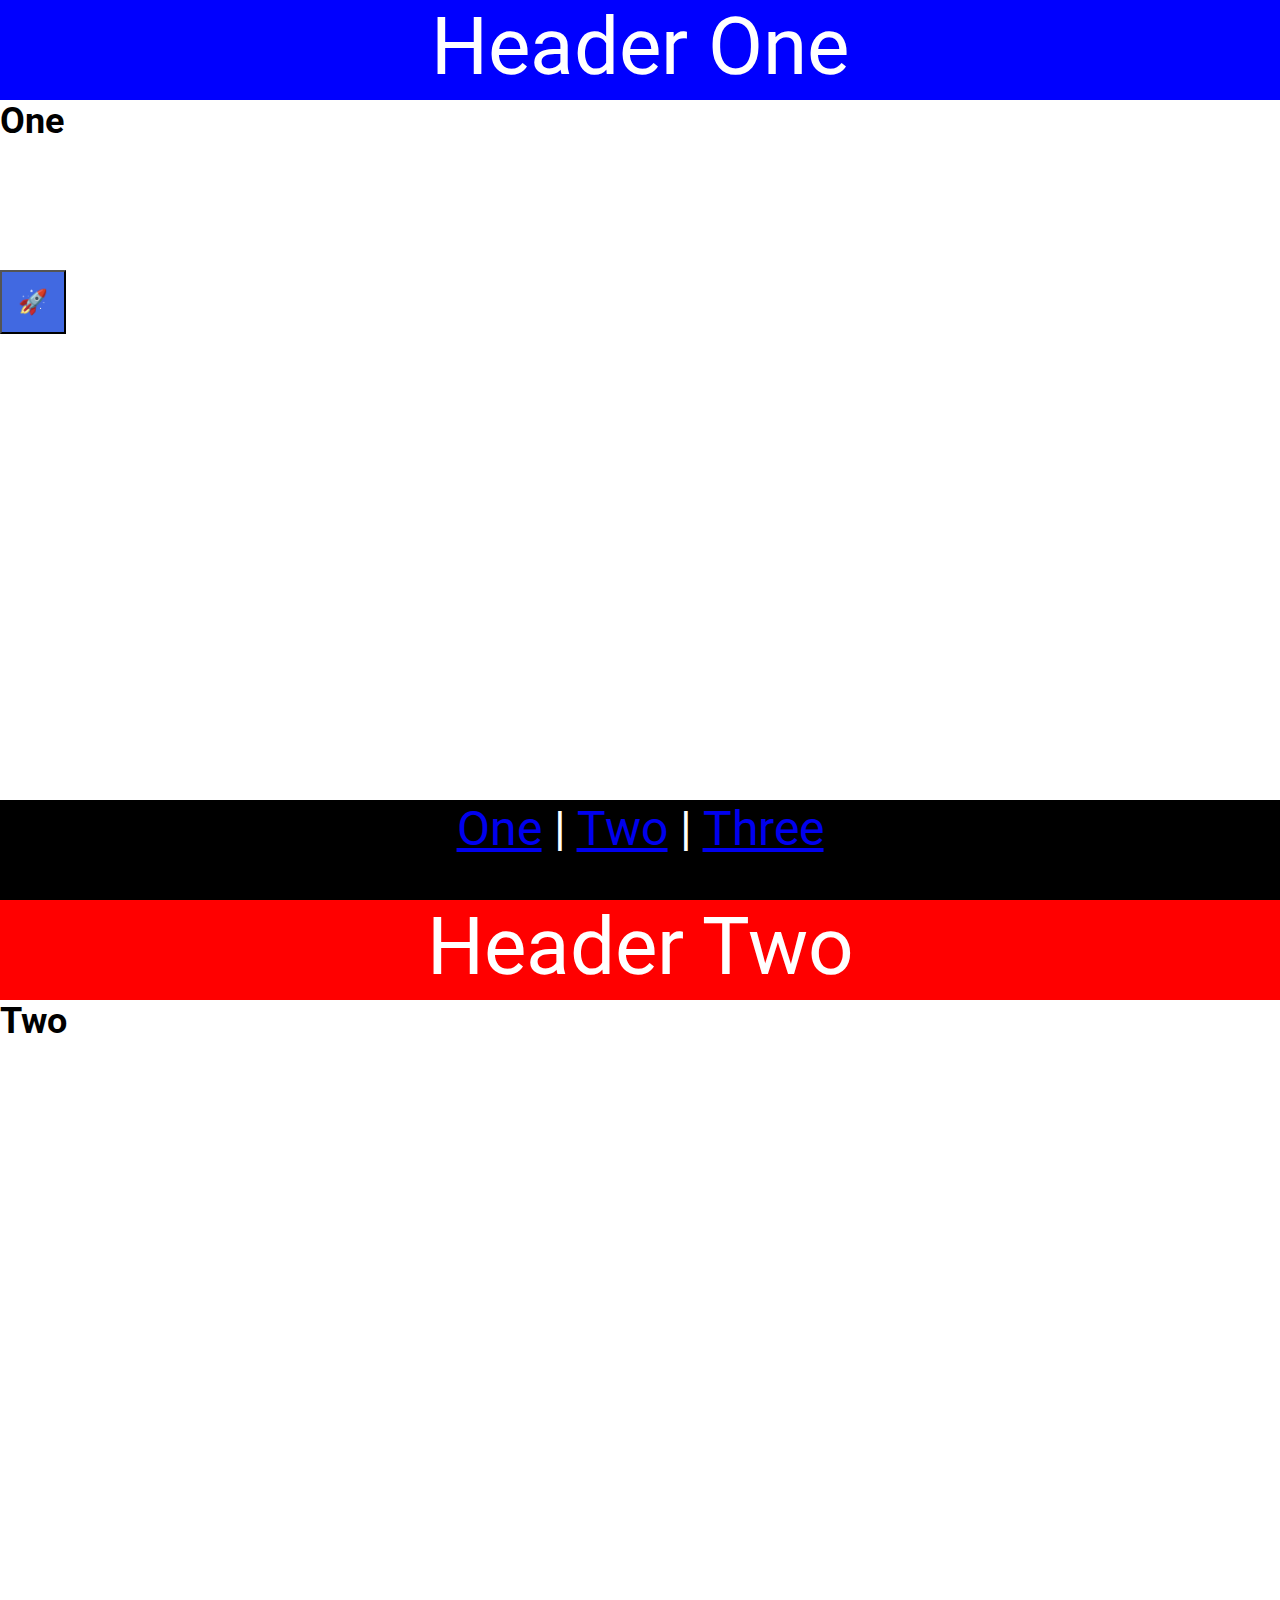
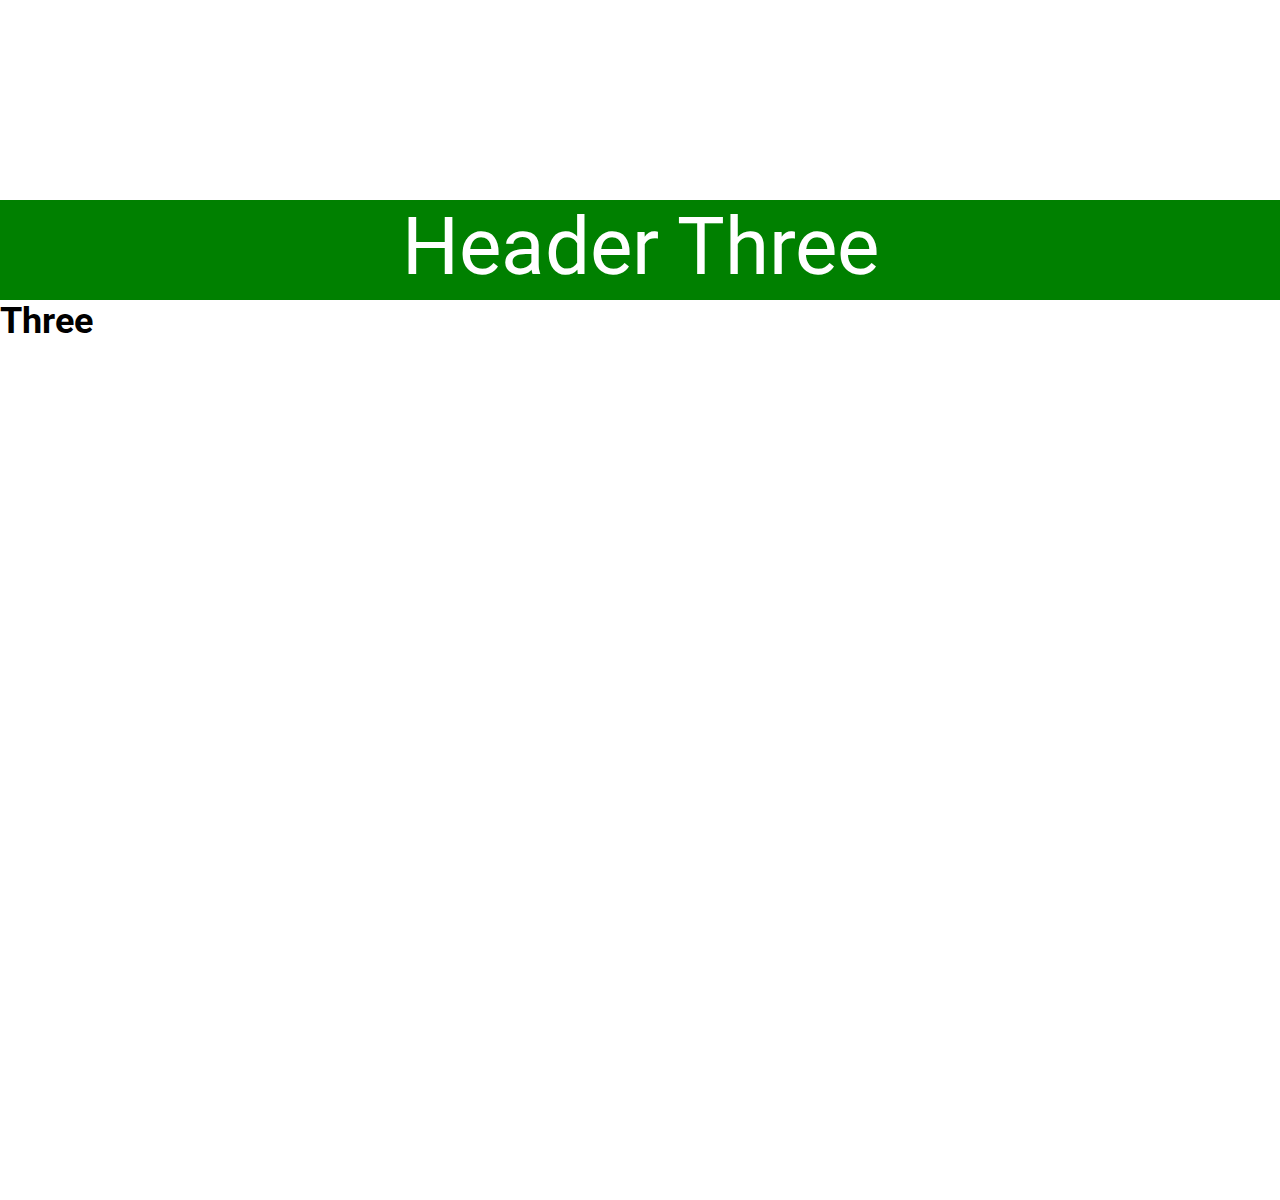
<file: 13_LESSON/index.html>
<!DOCTYPE html>
<html lang="en">

<head>
    <meta charset="UTF-8">
    <meta http-equiv="X-UA-Compatible" content="IE=edge">
    <meta name="viewport" content="width=device-width, initial-scale=1.0">
    <title>CSS Position</title>
    <link rel="stylesheet" href="css/style.css">
</head>

<body>
    <!-- <div class="outer-container">
        <div class="inner-container">
            <div class="box absolute">
                <p>Absolute</p>
            </div>
            <div class="box relative">
                <p>Relative</p>
            </div>
            <div class="box fixed">
                <p>Fixed</p>
            </div>
            <div class="box sticky">
                <p>Sticky</p>
            </div>
        </div>
    </div> -->
    <button class="social">🚀</button>
    <section id="one">
        <header class="blue">Header One</header>
        <h2>One</h2>
    </section>
    <section id="two">
        <header class="red">Header Two</header>
        <h2>Two</h2>
    </section>
    <section id="three">
        <header class="green">Header Three</header>
        <h2>Three</h2>
    </section>
    <footer>
        <a href="#one">One</a> | 
        <a href="#two">Two</a> | 
        <a href="#three">Three</a>
    </footer>
</body>

</html>
</file>
<file: 13_LESSON/css/style.css>
@import url("https://fonts.googleapis.com/css2?family=Roboto&family=Lobster&display=swap");

* {
  margin: 0;
  padding: 0;
  box-sizing: border-box;
}

body {
  font-family: "Roboto", sans-serif;
  font-size: 1.5rem;
  min-height: 200vh;
}

.outer-container {
  border: 3px dashed #000;
  width: 75vw;
  height: 85vh;
  margin: 40px auto;
  position: relative;
}

.inner-container {
  border: 2px solid #00f;
  width: 40vw;
  height: 50vh;
  margin: 200px auto;
}

.box {
  width: 150px;
  height: 150px;
  color: #fff;
  padding: 1rem;
}

.absolute {
  background-color: #00f;
  position: absolute;
  top: 0;
  left: 0;
  z-index: 1;
}

.relative {
  background-color: #f00;
  position: relative;
  top: 300px;
  left: 100px;
}

.fixed {
  background-color: green;
  position: fixed;
  top: 100px;
}

.sticky {
  background-color: #000;
  position: sticky;
  top: 0;
}

/*  Remember, how to make things disappear! */

/*//////////////////////////*/

html { scroll-behavior: smooth; }

section {
  height: 100vh;
}

.blue { background-color: #00f;}
.red { background-color: #f00;}
.green { background-color: green;}

header, footer {
  color: #fff;
  text-align: center;
  height: 100px;
}

header {
  position: sticky;
  top: 0;
  font-size: 5rem;
}

footer {
  background-color: #000;
  position: sticky;
  bottom: 0;
  font-size: 3rem;
}

a:visited {
  color: #fff;
}

.social {
  background-color: royalblue;
  color: #fff;
  font-size: inherit;
  padding: 1rem;
  position: fixed;
  top: 30%;
  left: 0;
  z-index: 1;
}
</file>
